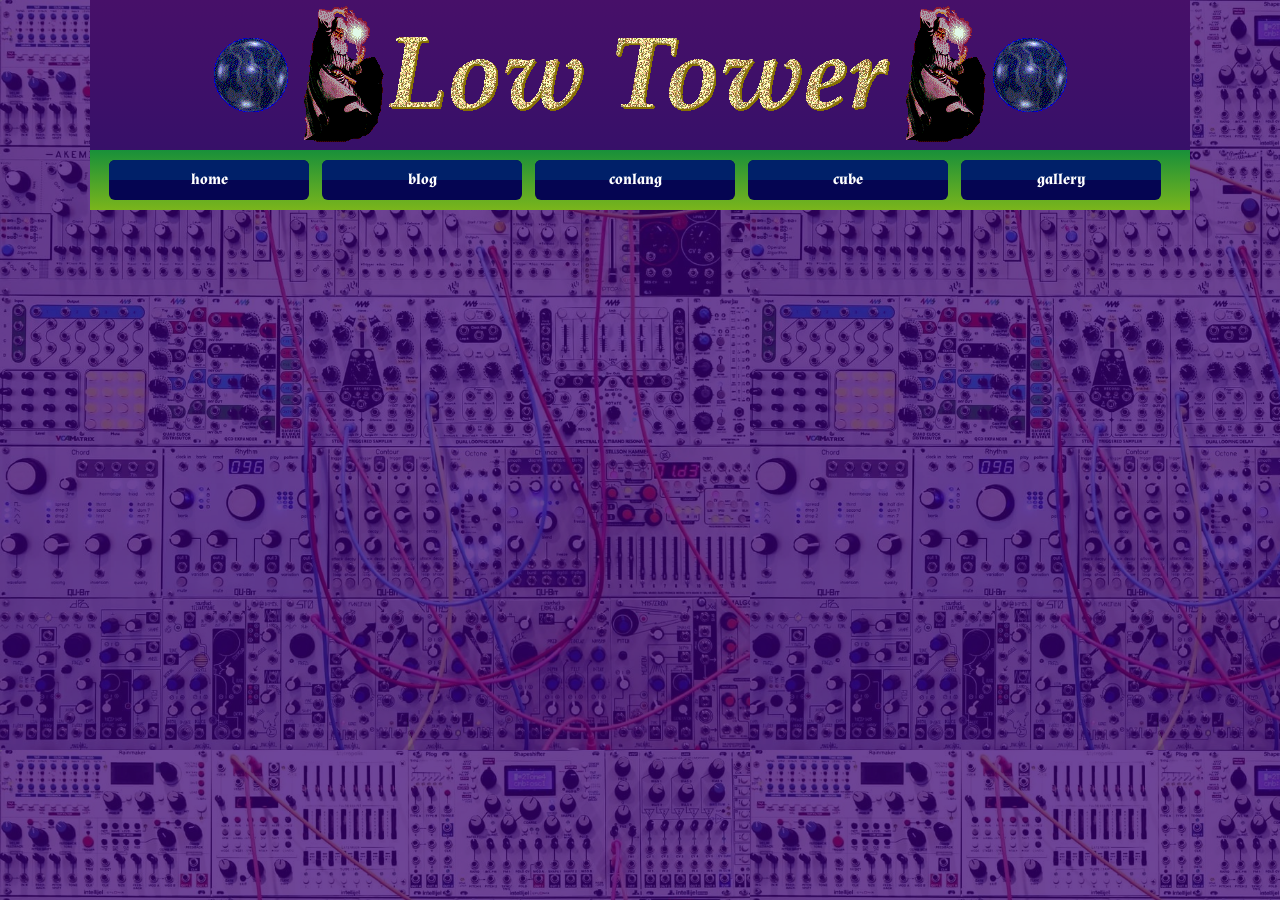
<file: blog.html>
<!DOCTYPE html>
<html>
<head>
<link rel="icon" type="image/png" href="favicon/favicon-96x96.png" sizes="96x96" />
<link rel="icon" type="image/svg+xml" href="favicon/favicon.svg" />
<link rel="shortcut icon" href="favicon/favicon.ico" />
<link rel="apple-touch-icon" sizes="180x180" href="favicon/apple-touch-icon.png" />
<link rel="manifest" href="favicon/site.webmanifest" />

    <title>low Tower</title>
    <link href="style.css" rel="stylesheet" type="text/css" media="all" />
</head>
<body>
    <div class="header">
     <img src= "img/orb.gif">
     <img src= "img/wizard.gif">
     <img src= "img/low-tower-title2.gif">
     <img src= "img/wizard.gif">
     <img src= "img/orb.gif">
    </div> 
<div class="navbar">
<div class="my-menu">
    <a href="index.html"><div class="menu-text">home</div></a>
    <a href="blog.html"><div class="menu-text">blog</div></a>
    <a href="conlang.html"><div class="menu-text">conlang</div></a>
    <a href="cube.html"><div class="menu-text">cube</div></a>
    <a href="gallery.html"><div class="menu-text">gallery</div></a>
</div>
</div>

</body>
</html>
</file>
<file: style.css>
@import url('https://fonts.googleapis.com/css2?family=Almendra:ital,wght@0,400;0,700;1,400;1,700&display=swap'); <!--grab fonts from google fonts-->

.almendra-regular {
  font-family: "Almendra", serif;
  font-weight: 400;
  font-style: normal;
}

.almendra-bold {
  font-family: "Almendra", serif;
  font-weight: 700;
  font-style: normal;
}

.almendra-regular-italic {
  font-family: "Almendra", serif;
  font-weight: 400;
  font-style: italic;
}

.almendra-bold-italic {
  font-family: "Almendra", serif;
  font-weight: 700;
  font-style: italic;
}

img {
    max-width: 100%;
}

body {
    background-image: url(img/bg/sboard.png);
    background-repeat: repeat;
    background-size:750px,750px;  
    font-family: 'Almendra';
    max-width: 1100px;
    margin: 0 auto;
    padding: 0;
    
        
}

h1 {
        margin: 0;
        padding: 3%;
        padding-bottom: 1%;
        padding-top: 3%;
      }
p {
  margin: 0;
  padding: 5%;
  padding-bottom: 0%;
  padding-top: 0%;
}
 .header {
    display: flex;
    justify-content: center;
    align-items: center;
    height: 150px;
    font-size: 50px;
    background: linear-gradient(#471069,#371069);
 }
/*=================
    MENU BUTTONS
===================*/
.navbar {
    display: flex;
    justify-content: center;
    align-items: center;
    height: 60px;
    background: linear-gradient(#18903a,#7ab51c);
    padding: 0px;
}
.my-menu a {
    display: inline-block;
    width: 200px;
    height: 40px;
    line-height: 40px;
    text-decoration: none;
    text-align: center;
    background: rgb(5, 5, 82);
    color: white;
    font-weight: bold;
    font-size: 15px;
    position: relative;
    z-index: 1;
    border-radius: 6px;
    margin-right: 10px;
}

.my-menu a::before {
    display: inline-block;
    position: absolute;
    left:0px;
    height: 20px;
    width: 100%;
    background: #002069;
    content: " ";
    z-index: 1;
    border-top-left-radius: 6px;
    border-top-right-radius: 6px;

}

.my-menu a:hover {
    background: #00009c;
    
}

.my-menu a:hover::before {
    background: #1515ec;
}

.menu-text {
    position: relative;
    z-index: 2; 
    padding-top: 0px;
}

.side-menu a {
    display: block;
    width: 200px;
    height: 40px;
    line-height: 40px;
    text-decoration: none;
    text-align: center;
    background: #90350b;
    color: white;
    font-weight: bold;
    font-size: 15px;
    position: relative;
    justify-self: center;
    z-index: 1;
    border-radius: 6px;
    margin-right: 10px;
    margin-bottom: 5px;
}
.side-menu a::before {
    display: block;
    position: absolute;
    left:0px;
    height: 20px;
    width: 100%;
    background: #b44512;
    content: " ";
    z-index: 1;
    border-top-left-radius: 6px;
    border-top-right-radius: 6px;

}

.side-menu a:hover {
    background: #00009c;
    
}

.side-menu a:hover::before {
    background: #1515ec;
}

.side-jumpto a {
  
  color: aliceblue;
  font-size: x-large;
  padding: 5%;
  text-decoration: none;
  

}
.side-jumpto img {
  max-width: 5%;
}
/*
.container {
    display: flex;
    flex-direction: row;
    justify-content: flex-start;
    align-items: center; }
.home {
    font-size: 20px;
    background-color:#002069;   
    color: white;
    padding: 20px;
    border:#7ab51c 5px dashed;    
    
} 
*/
/*===================
    building blocks
=====================*/
.wrapper {
  display: flex;
  justify-content: space-between;
  margin-top: 20px;
}

.left-sidebar,
.right-sidebar,
.main-content {
  display: flex;
  flex-direction: column;
  align-items: left;
  text-align: left;
  padding: 20px;
}

.left-sidebar,
.right-sidebar {
  width: 15%;
 background: linear-gradient(#471069,#371069);
 color:white;
}

.main-content {
  position: relative;
  width: 70%;
  background:linear-gradient(#661fbd,#44167d);
  color: white;
}

.big-main-content {
  position: relative;
  width: 75%;
  background:linear-gradient(#44167d,#6020af,#2b0757);
  color: white;
  border:#18903a 3px;
}

.big-left-sidebar,
.big-right-sidebar {
  width: 25%;
 background: linear-gradient(#471069,#371069);
 color:white;
}

.footer {
  position: relative;
  background:linear-gradient(#44167d,#2b0757 );
  text-align: center;
  color: white;
  font-size: 20px;
  border:#18903a 3px;
}
</file>
